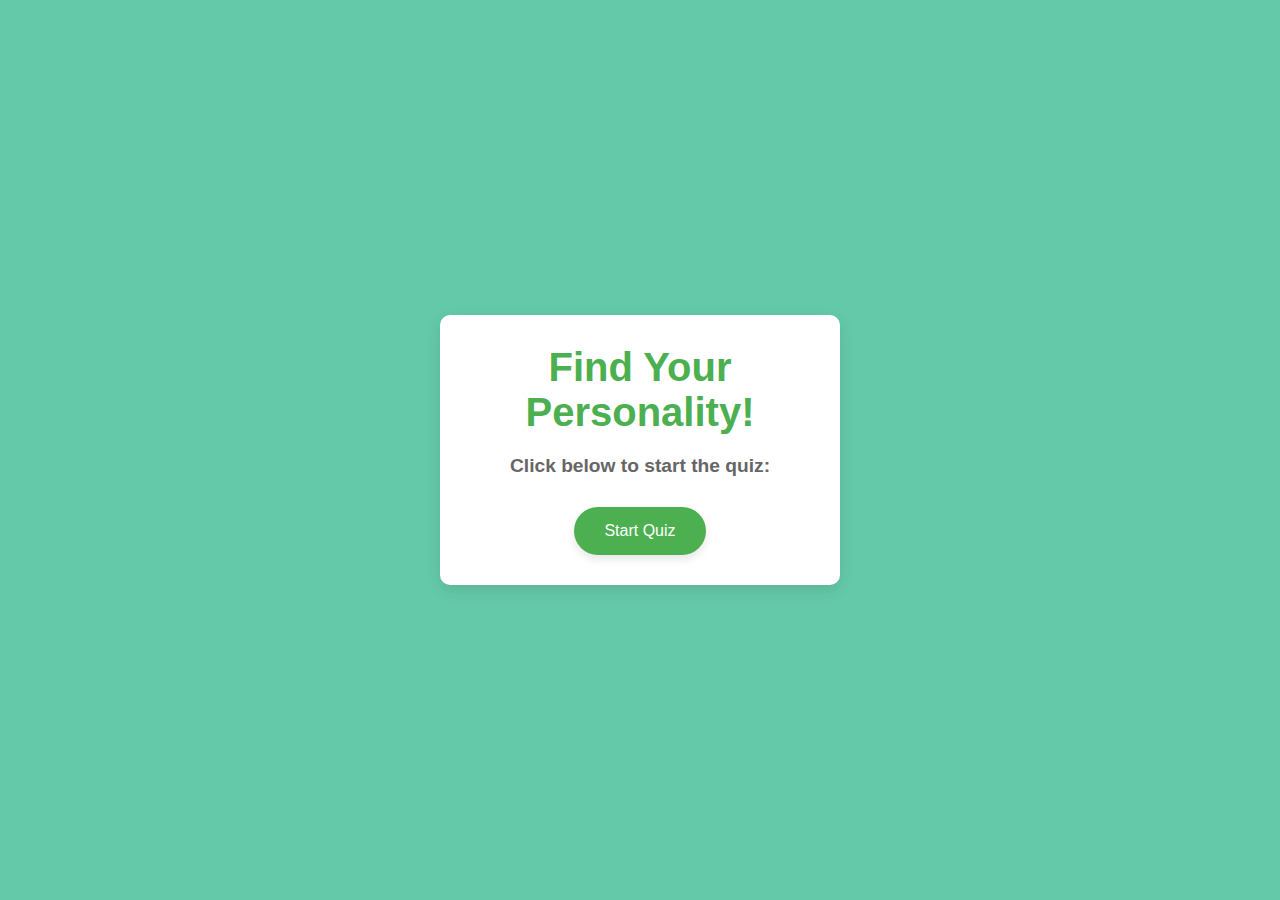
<file: index.html>
<!DOCTYPE html>
<html lang="en">
<head>
    <meta charset="UTF-8">
    <meta name="viewport" content="width=device-width, initial-scale=1.0">
    <title>Start Personality Quiz</title>
    <link rel="stylesheet" href="styles.css">
    <style>
        body {
            font-family: 'Arial', sans-serif;
            background-color: #64c9a8;
            display: flex;
            justify-content: center;
            align-items: center;
            height: 100vh;
            margin: 0;
        }

        .container {
            text-align: center;
            background-color: #fff;
            border-radius: 10px;
            box-shadow: 0 5px 15px rgba(0, 0, 0, 0.1);
            padding: 30px;
            max-width: 400px;
            width: 100%;
        }

        h1 {
            font-size: 2.5rem;
            color: #4CAF50;
            margin-bottom: 20px;
        }

        h2 {
            font-size: 1.2rem;
            color: #666;
            margin-bottom: 30px;
        }

        button {
            background-color: #4CAF50;
            color: white;
            padding: 15px 30px;
            font-size: 1rem;
            border: none;
            border-radius: 25px;
            cursor: pointer;
            transition: background-color 0.3s ease;
            box-shadow: 0 4px 10px rgba(0, 0, 0, 0.1);
        }

        button:hover {
            background-color: #45a049;
        }

        button:focus {
            outline: none;
        }

        .start-text {
            font-size: 1.1rem;
            color: #333;
        }
    </style>
</head>
<body>

    <div class="container">
        <h1>Find Your Personality!</h1>
        <h2>Click below to start the quiz:</h2>
        <a href="page1.html">
            <button>Start Quiz</button>
        </a>
    </div>

</body>
</html>
</file>
<file: styles.css>
* {
    margin: 0;
    padding: 0;
    box-sizing: border-box;
}

body {
    font-family: 'Arial', sans-serif;
    background: #00d791; 
    color: #333;
    text-align: center;
    padding: 20px;
}

.container {
    background: rgb(255, 255, 255);
    border-radius: 15px;
    box-shadow: 0 4px 15px rgba(0, 0, 0, 0.1);
    padding: 40px;
    max-width: 800px;
    margin: 40px auto;
}

h1 {
    font-size: 2.5em;
    font-weight: bold;
    color: #000000;
    margin-bottom: 20px;
}

h2 {
    font-size: 2.2em;
    color: #0368ff;
    margin-bottom: 30px;
}
h3 {
    font-size: 1.6em;
    font-weight: bold;
    color: #000000;
    margin-bottom: 20px;
}
h4 {
    font-family: 'Open Sans', sans-serif; 
    font-size: 1.1em;
    font-weight: bold;
    color: #000000;
    margin-bottom: 20px;
}

.image-choice-container {
    display: flex;
    justify-content: center;
    gap: 20px;
    flex-wrap: wrap;
}

.image-choice {
    cursor: pointer;
    width: 200px;
    height: 200px;
    object-fit: cover;
    border-radius: 10px;
    transition: transform 0.3s ease;
}

.image-choice:hover {
    transform: scale(1.1);
}

.caption {
    font-size: 1em;
    margin-top: 10px;
    color: #333;
}
</file>
